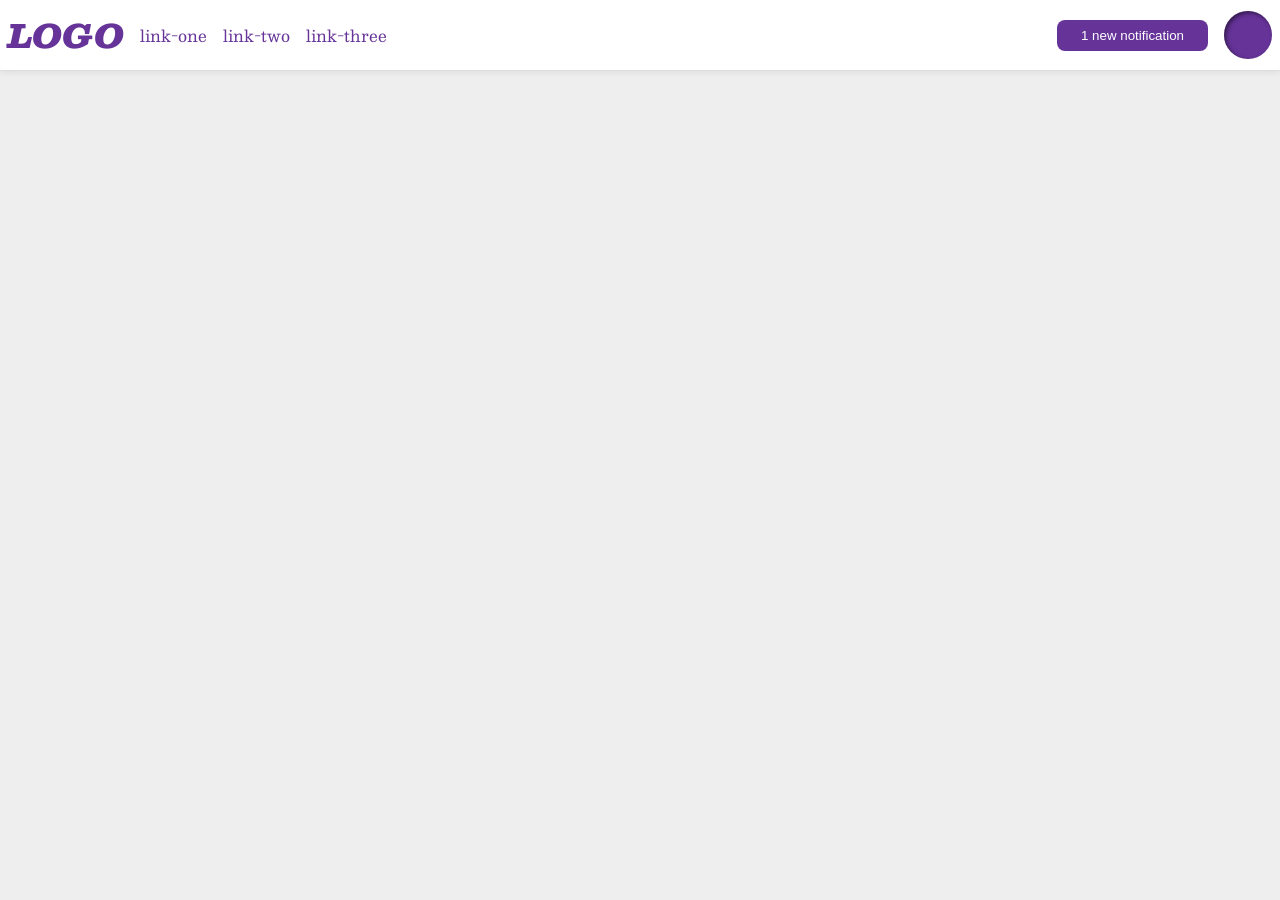
<file: foundations/flex/03-flex-header-2/index.html>
<!DOCTYPE html>
<html lang="en">
  <head>
    <meta charset="UTF-8">
    <meta http-equiv="X-UA-Compatible" content="IE=edge">
    <meta name="viewport" content="width=device-width, initial-scale=1.0">
    <title>Flex Header 2</title>
    <link rel="stylesheet" href="style.css">
  </head>
  <body>
    <div class="header">
      <div class="left">
        <div class="logo">
          LOGO
        </div>
        <ul class="links">
          <li><a href="https://google.com">link-one</a></li>
          <li><a href="https://google.com">link-two</a></li>
          <li><a href="https://google.com">link-three</a></li>
        </ul>
      </div>
      <div class="right">
        <button class="notifications">
          1 new notification
        </button>
        <div class="profile-image"></div>
      </div>
    </div>
  </body>
</html>
</file>
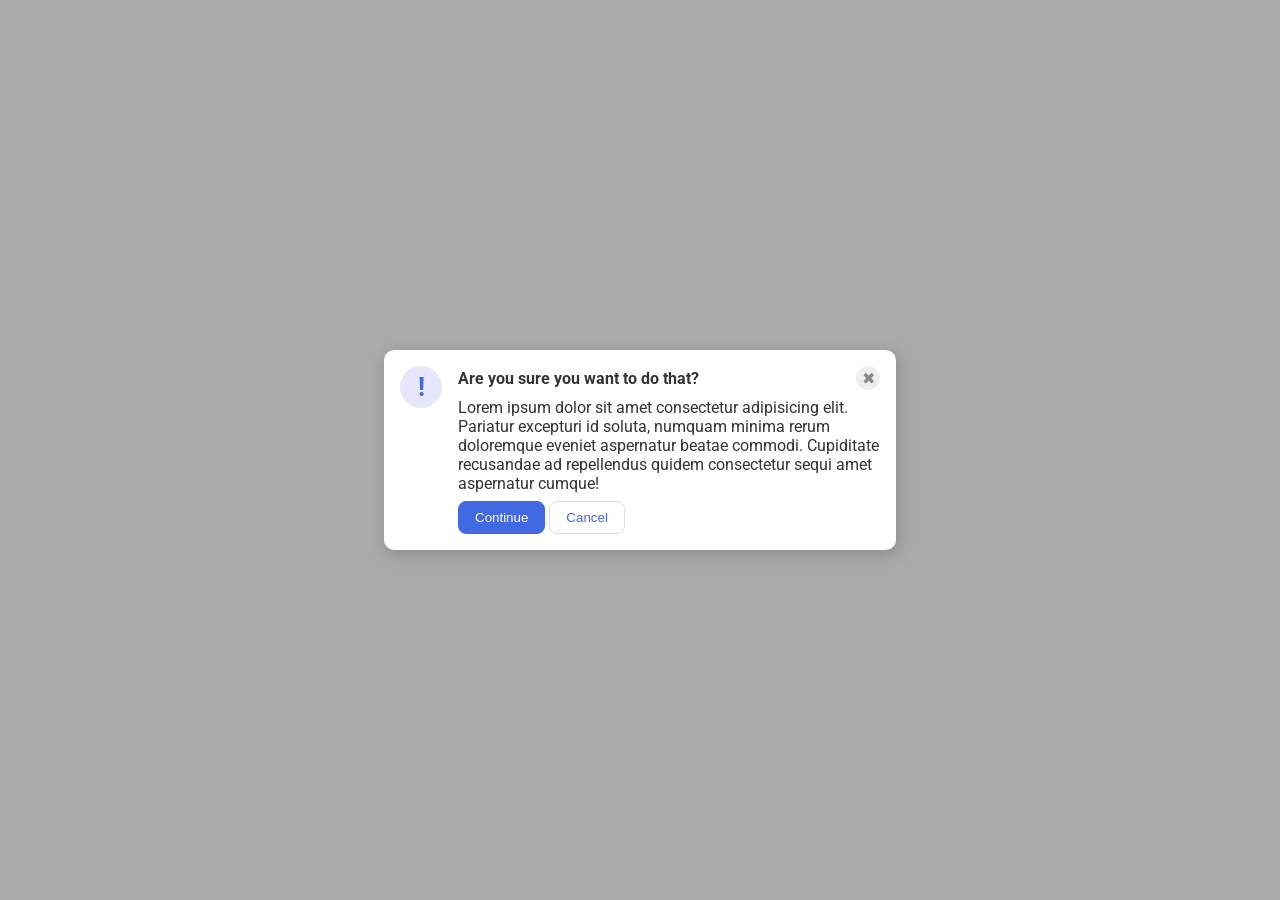
<file: foundations/flex/05-flex-modal/index.html>
<!DOCTYPE html>
<html lang="en">
  <head>
    <meta charset="UTF-8">
    <meta http-equiv="X-UA-Compatible" content="IE=edge">
    <meta name="viewport" content="width=device-width, initial-scale=1.0">
    <link rel="stylesheet" href="style.css">
    <title>Modal</title>
  </head>
  <body>
    <div class="modal">
      <div class="icon">!</div>
      <div class="rightside">
        <div class="headerclass">
          <div class="header">Are you sure you want to do that?</div>
          <button class="close-button">✖</button>
        </div>
        <div class="text">Lorem ipsum dolor sit amet consectetur adipisicing elit. Pariatur excepturi id soluta, numquam minima rerum doloremque eveniet aspernatur beatae commodi. Cupiditate recusandae ad repellendus quidem consectetur sequi amet aspernatur cumque!</div>
        <div class="buttons">
          <button class="continue">Continue</button>
          <button class="cancel">Cancel</button>
        </div>
      </div>
    </div>
  </body>
</html>
</file>
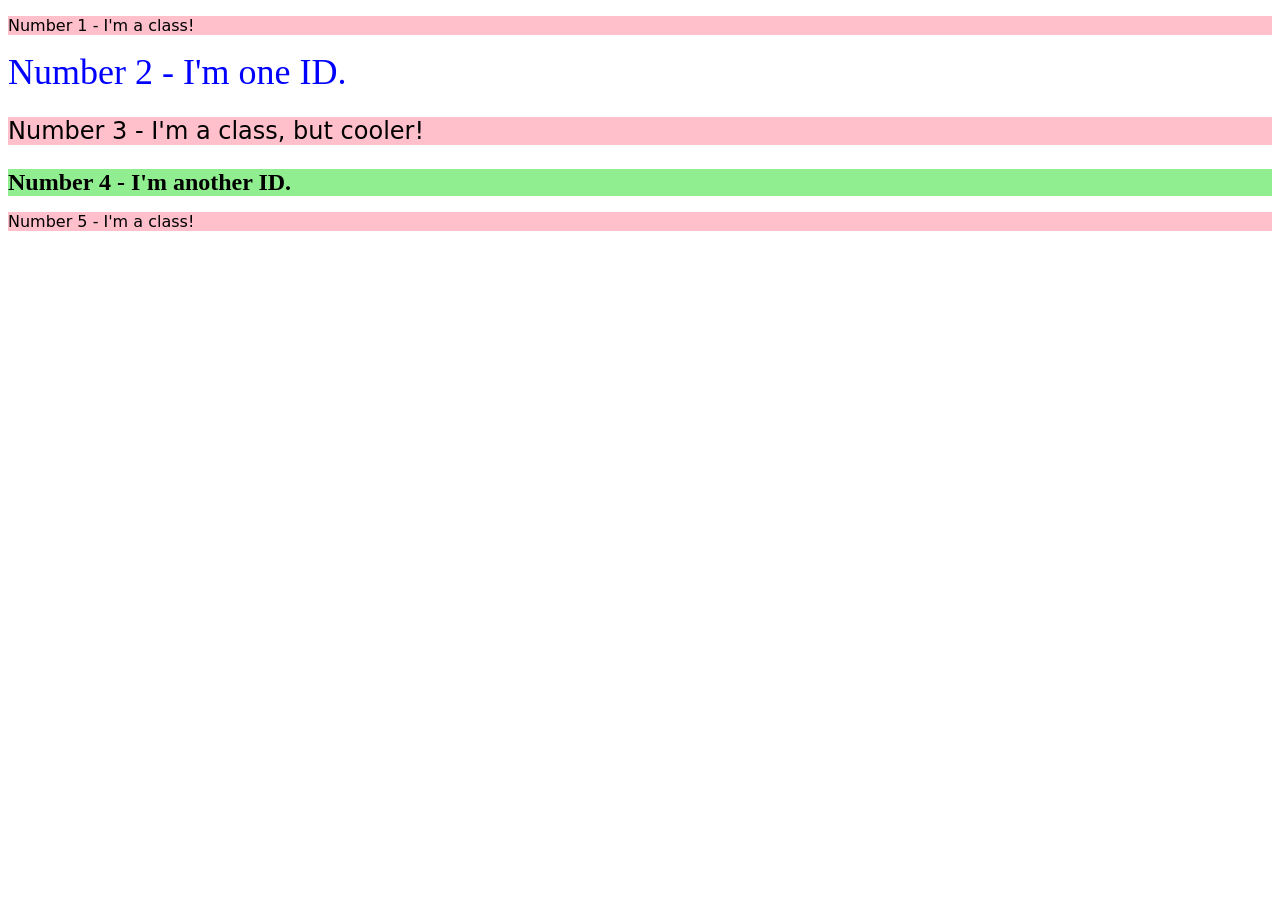
<file: foundations/intro-to-css/02-class-id-selectors/index.html>
<!DOCTYPE html>
<html lang="en">
  <head>
    <meta charset="UTF-8">
    <meta http-equiv="X-UA-Compatible" content="IE=edge">
    <meta name="viewport" content="width=device-width, initial-scale=1.0">
    <title>Class and ID Selectors</title>
    <link rel="stylesheet" href="style.css">
  </head>
  <body>
    <p class="odd-number">Number 1 - I'm a class!</p>
    <div id="second">Number 2 - I'm one ID.</div>
    <p class="odd-number" id="third">Number 3 - I'm a class, but cooler!</p>
    <div id="fourth">Number 4 - I'm another ID.</div>
    <p class="odd-number">Number 5 - I'm a class!</p>
  </body>
</html>
</file>
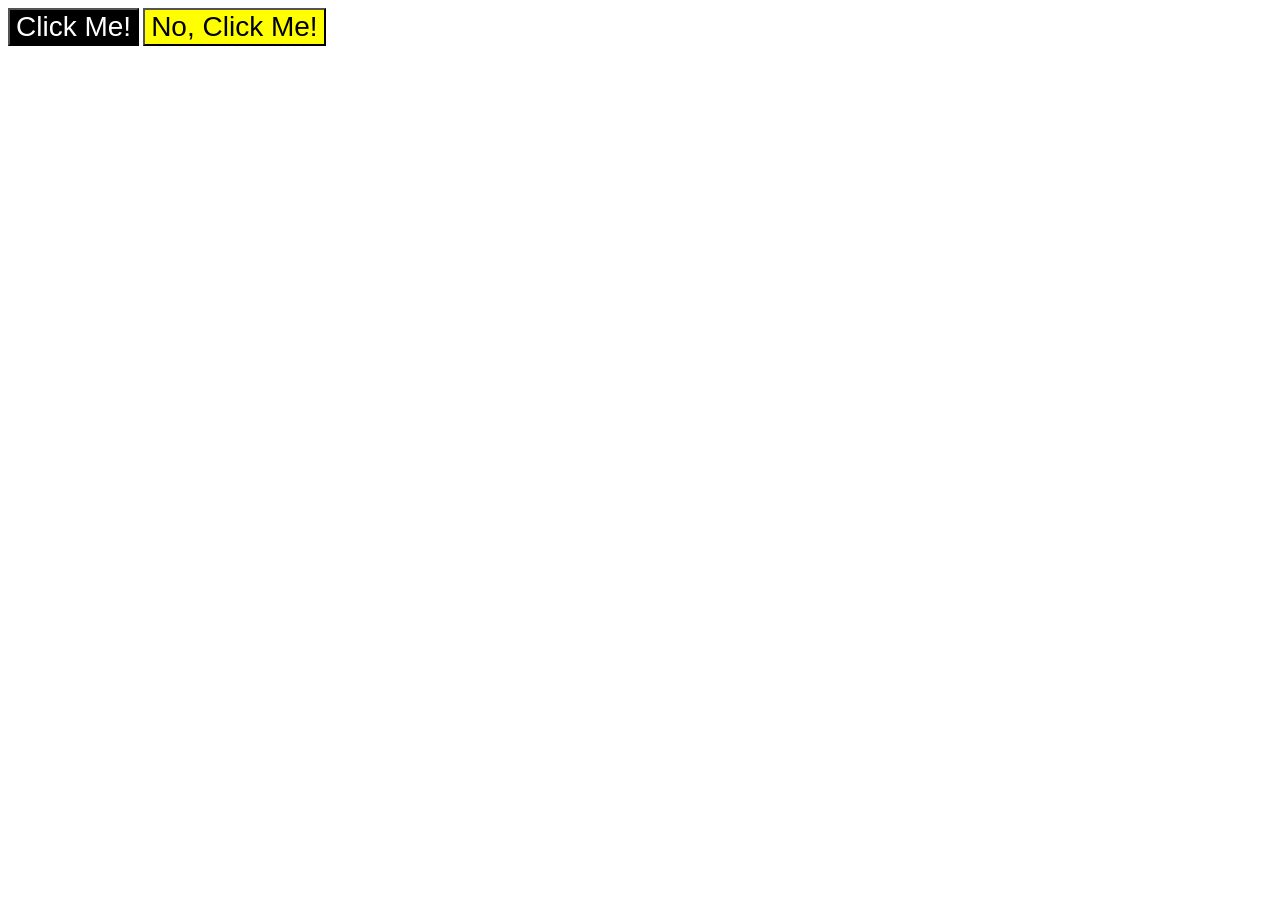
<file: foundations/intro-to-css/03-grouping-selectors/index.html>
<!DOCTYPE html>
<html lang="en">
  <head>
    <meta charset="UTF-8">
    <meta http-equiv="X-UA-Compatible" content="IE=edge">
    <meta name="viewport" content="width=device-width, initial-scale=1.0">
    <title>Grouping Selectors</title>
    <link rel="stylesheet" href="style.css">
  </head>
  <body>
    <button class="first">Click Me!</button>
    <button class="second">No, Click Me!</button>
  </body>
</html>
</file>
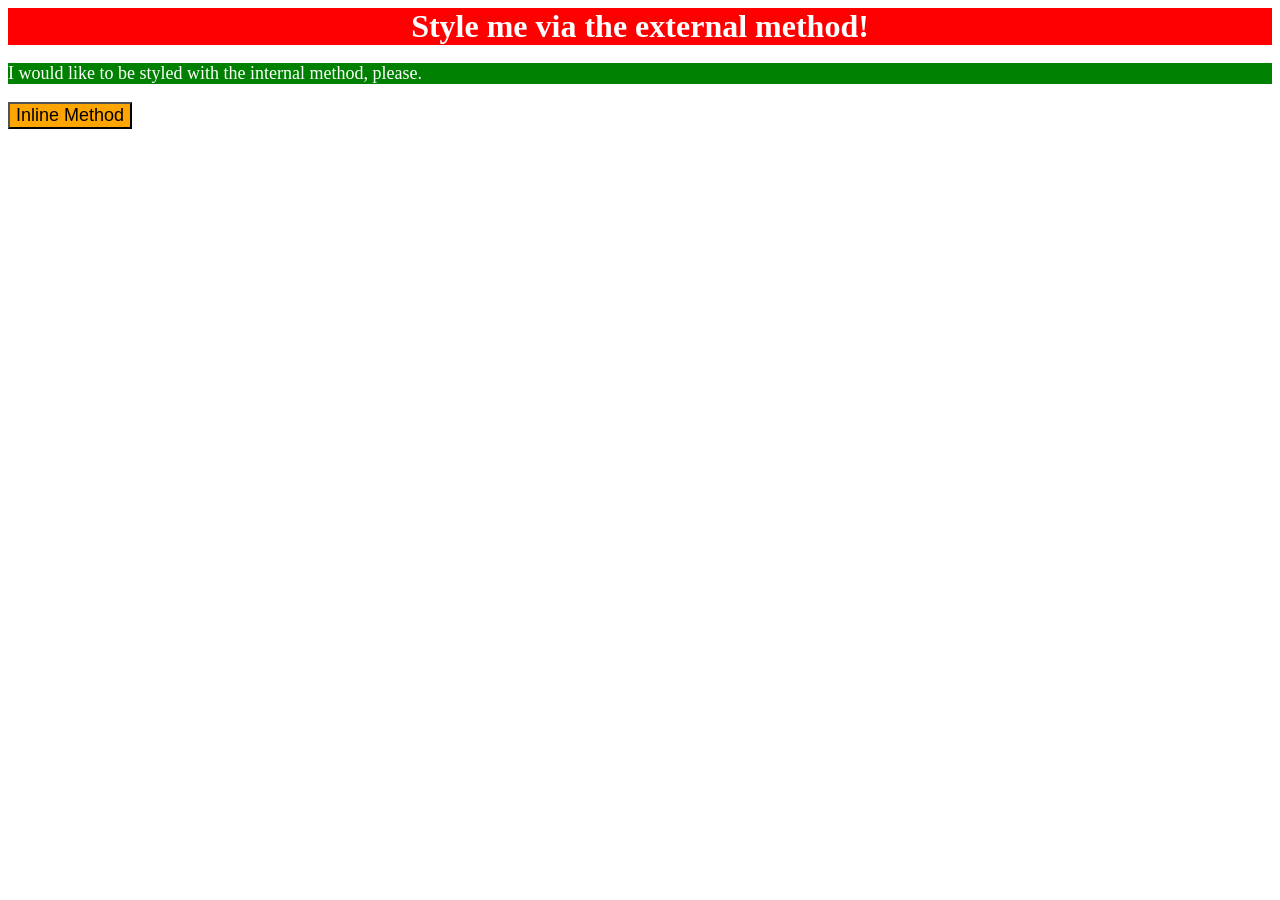
<file: foundations/intro-to-css/01-css-methods/index1.html>
<!DOCTYPE html>
<html lang="en">
  <head>
    <link rel="stylesheet" href="styles1.css">
    <meta charset="UTF-8">
    <meta http-equiv="X-UA-Compatible" content="IE=edge">
    <meta name="viewport" content="width=device-width, initial-scale=1.0">
    <title>Methods for Adding CSS</title>
  </head>
  <body>
    <div>Style me via the external method!</div>
    <p>I would like to be styled with the internal method, please.</p>
    <button>Inline Method</button>
  </body>
</html>
</file>
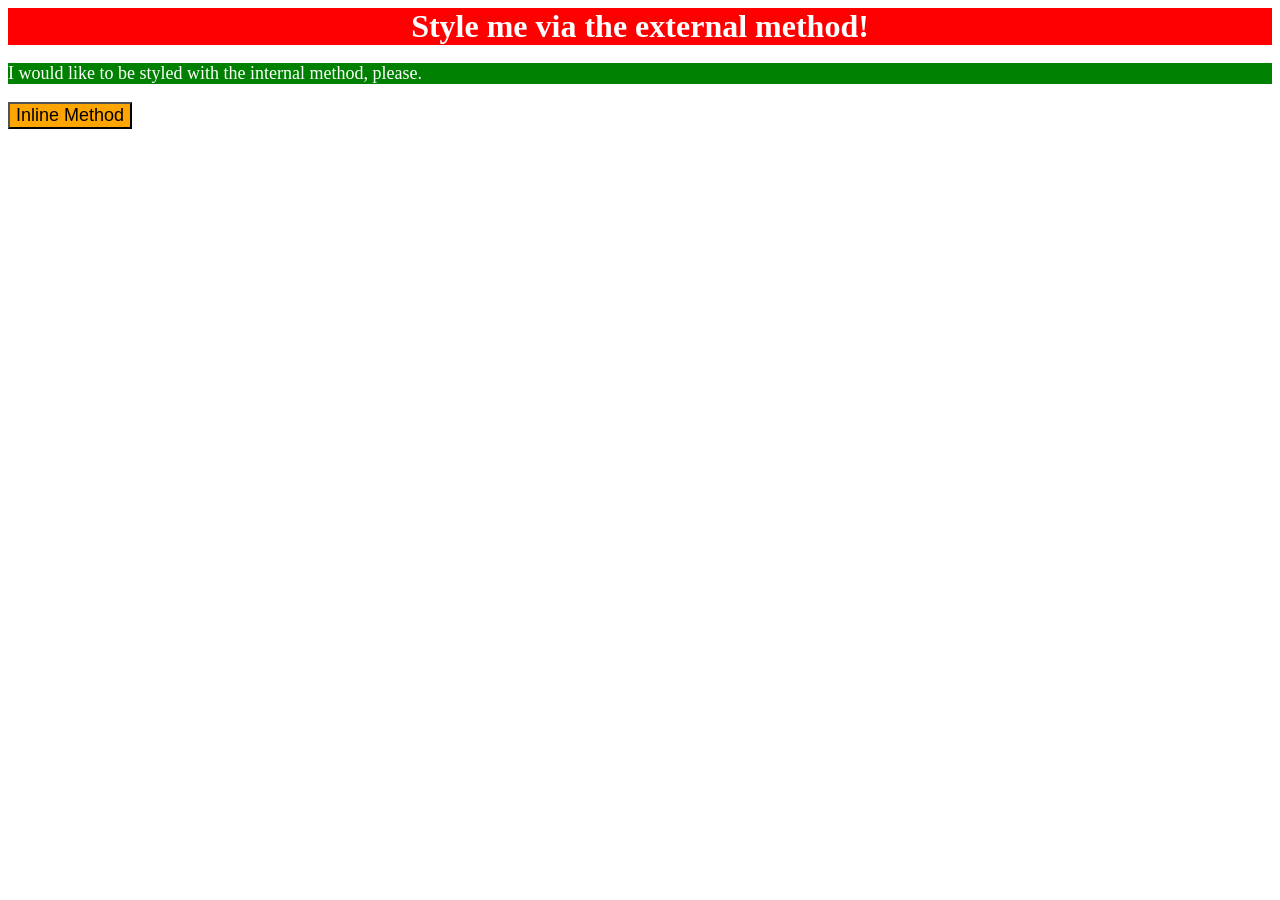
<file: foundations/intro-to-css/01-css-methods/index2.html>
<!DOCTYPE html>
<html lang="en">
  <head>
    <meta charset="UTF-8">
    <meta http-equiv="X-UA-Compatible" content="IE=edge">
    <meta name="viewport" content="width=device-width, initial-scale=1.0">
    <title>Methods for Adding CSS</title>
    <style>
        div {
            background-color:red;
            color: white;
            font-size: 32px;
            text-align: center;
            font-weight: bold;
        }
        p {
            background-color: green;
            color: white;
            font-size: 18px;
        }
        button {
            background-color: orange;
            font-size: 18px;
        }
    </style>
  </head>
  <body>
    <div>Style me via the external method!</div>
    <p>I would like to be styled with the internal method, please.</p>
    <button>Inline Method</button>
  </body>
</html>
</file>
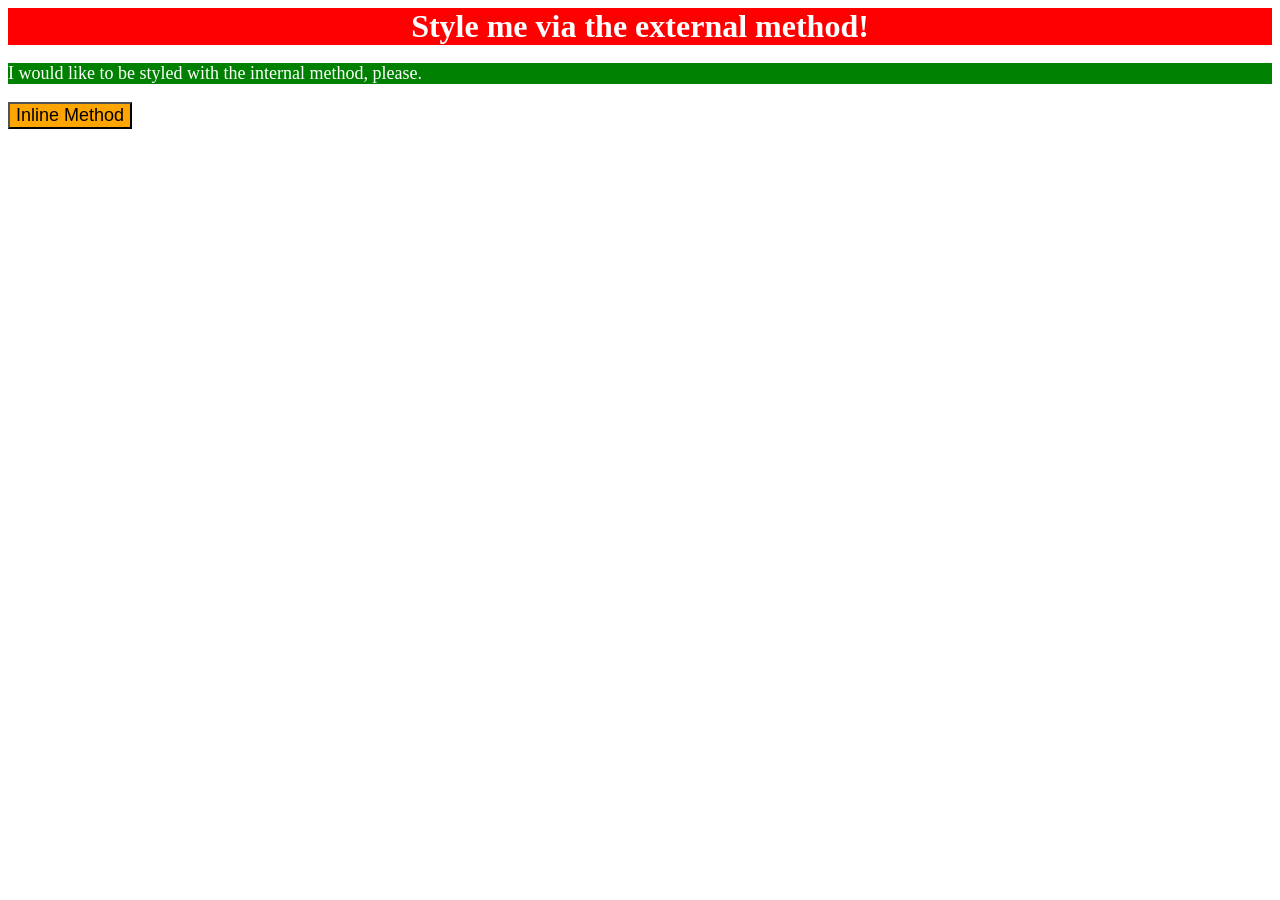
<file: foundations/intro-to-css/01-css-methods/index3.html>
<!DOCTYPE html>
<html lang="en">
  <head>
    <meta charset="UTF-8">
    <meta http-equiv="X-UA-Compatible" content="IE=edge">
    <meta name="viewport" content="width=device-width, initial-scale=1.0">
    <title>Methods for Adding CSS</title>
  </head>
  <body>
    <div style="background-color: red; color: white; font-size: 32px; text-align: center; font-weight: bold;">Style me via the external method!</div>
    <p style="background-color: green; color: white; font-size: 18px;">I would like to be styled with the internal method, please.</p>
    <button style="background-color: orange; font-size: 18px;">Inline Method</button>
  </body>
</html>
</file>
<file: foundations/flex/03-flex-header-2/style.css>
/* this is some magical font-importing.  
you'll learn about it later. */
@import url('https://fonts.googleapis.com/css2?family=Besley:ital,wght@0,400;1,900&display=swap');

body {
  margin: 0;
  background: #eee;
  font-family: Besley, serif;
}

.header {
  background: white;
  border-bottom: 1px solid #ddd;
  box-shadow: 0 0 8px rgba(0,0,0,.1);
}

.profile-image {
  background: rebeccapurple;
  box-shadow: inset 2px 2px 4px rgba(0,0,0,.5);
  border-radius: 50%;
  width: 48px;
  height: 48px;
}

.logo {
  color: rebeccapurple;
  font-size: 32px;
  font-weight: 900;
  font-style: italic;
}

button {
  border: none;
  border-radius: 8px;
  background: rebeccapurple;
  color: white;
  padding: 8px 24px;
}

a {
  /* this removes the line under our links */
  text-decoration: none;
  color: rebeccapurple;
}

ul {
  list-style-type: none;
}

.header {
  display: flex;
  justify-content: space-between;
  padding: 8px;
}

ul {
  display: flex;
  margin: 0;
  padding: 0;
  gap: 16px;
}

.left, .right {
  display: flex;
  align-items: center;
  gap: 16px;
}
</file>
<file: foundations/flex/05-flex-modal/style.css>
@import url('https://fonts.googleapis.com/css2?family=Roboto:wght@400;700&display=swap');

html, body {
  height: 100%;
}

body {
  font-family: Roboto, sans-serif;
  margin: 0;
  background: #aaa;
  color: #333;
  /* I'll give you this one for free lol */
  display: flex;
  align-items: center;
  justify-content: center;
}

.modal {
  background: white;
  width: 480px;
  border-radius: 10px;
  box-shadow: 2px 4px 16px rgba(0,0,0,.2);
  padding: 16px;
  display: flex;
  flex-direction: row;
}

.rightside {
  display: flex;
  flex-direction: column;
  gap: 8px;
}

.headerclass {
  display: flex;
  flex-direction: row;
  justify-content: space-between;
  align-items: center;
}

.header {
  font-weight: 700;
  display: flex;
  
}

.icon {
  color: royalblue;
  font-size: 26px;
  font-weight: 700;
  background: lavender;
  width: 42px;
  height: 42px;
  border-radius: 50%;
  display: flex;
  align-items: center;
  justify-content: center;
  flex-shrink: 0;
  margin-right: 16px;
}

.close-button {
  background: #eee;
  border-radius: 50%;
  color: #888;
  font-weight: 400;
  font-size: 16px;
  height: 24px;
  width: 24px;
  display: flex;
  align-items: center;
  justify-content: center;
  border: 1px solid #eee;
  padding: 0;
}

button {
  cursor: pointer;
  padding: 8px 16px;
  border-radius: 8px;
}

button.continue {
  background: royalblue;
  border: 1px solid royalblue;
  color: white;
}

button.cancel {
  background: white;
  border: 1px solid #ddd;
  color: royalblue;
}
</file>
<file: foundations/intro-to-css/02-class-id-selectors/style.css>
/* Add CSS Styling */
.odd-number {
    background-color: #ffc0cb;
    font-family: "Verdana", "DejaVu Sans", serif;
}

#second {
    color: #0000ff;
    font-size: 36px;
}

#third {
    font-size: 24px;
}

#fourth {
    background-color: #90ee90;
    font-size: 24px;
    font-weight: bold;
}
</file>
<file: foundations/intro-to-css/03-grouping-selectors/style.css>
/* Add CSS Styling */

.first {
    background-color: black;
    color: white;
}

.second {
    background-color: yellow;
}

.first,
.second {
    font-size: 28px;
    font-family: "Helvetica", "Times New Roman", sans-serif;
}
</file>
<file: foundations/intro-to-css/01-css-methods/styles1.css>
div {
    background-color: red;
    color: white;
    font-size: 32px;
    text-align: center;
    font-weight: bold;
}

p {
    background-color: green;
    color: white;
    font-size: 18px

}

button {
    background-color: orange;
    font-size: 18px

}
</file>
